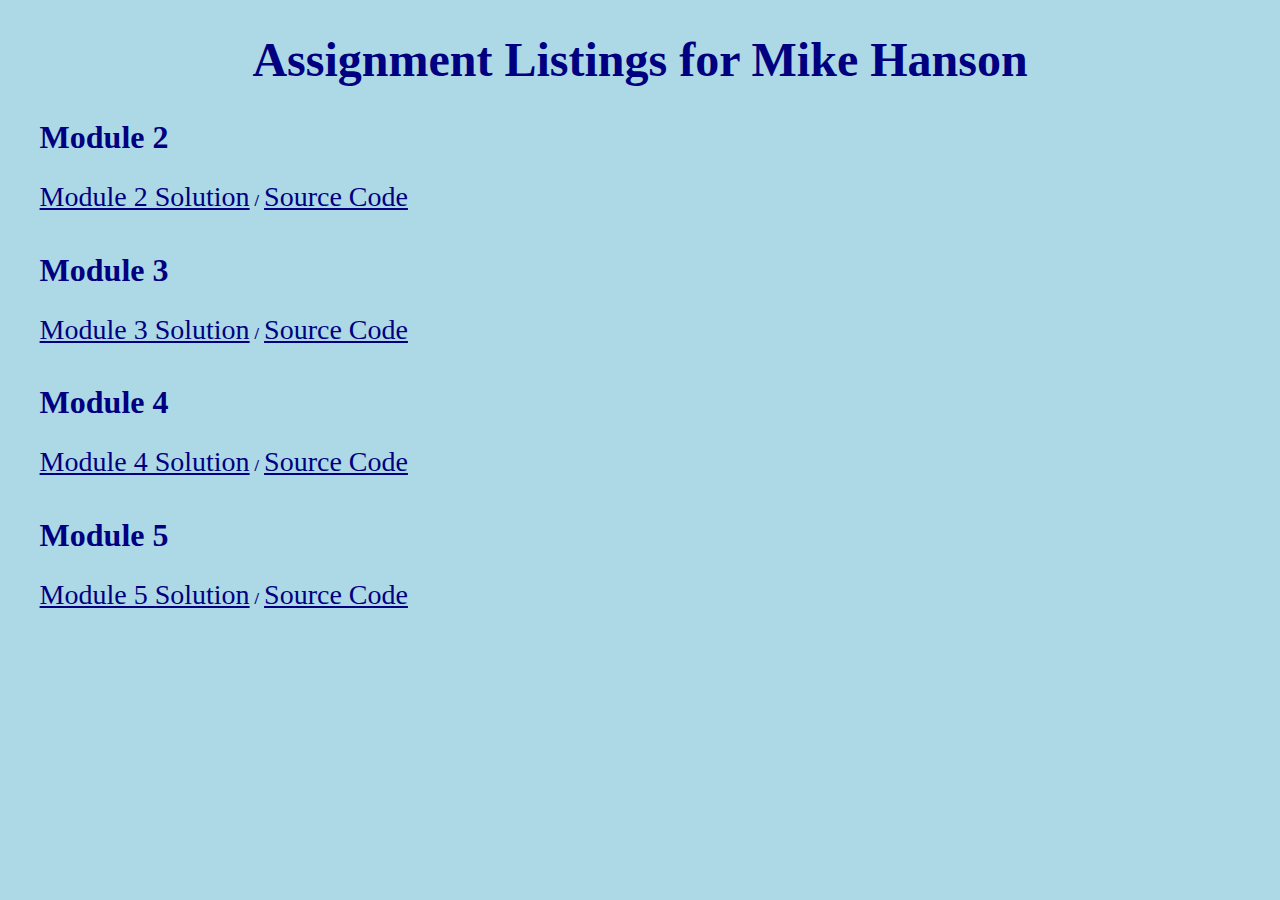
<file: index.html>
<!DOCTYPE html>
<html lang="en">
  <head>
    <meta charset="UTF-8" />
    <meta http-equiv="X-UA-Compatible" content="IE=edge" />
    <meta name="viewport" content="width=device-width, initial-scale=1.0" />
    <link rel="stylesheet" href="css/styles.css" />
    <title>Assignments Directory</title>
  </head>
  <body>
    <h1>Assignment Listings for Mike Hanson</h1>
    <div id="container">
      <h2>Module 2</h2>
      <a href="module2_solution/index.html" target="_blank">Module 2 Solution</a><strong>/</strong><a href="https://github.com/mthanson8333/coursera-test/tree/master/module2_solution" target="_blank">Source Code</a>
      <h2>Module 3</h2>
      <a href="module3_solution/index.html" target="_blank">Module 3 Solution</a><strong>/</strong><a href="https://github.com/mthanson8333/coursera-test/tree/master/module3_solution" target="_blank">Source Code</a>
      <h2>Module 4</h2>
      <a href="module4_solution/index.html" target="_blank">Module 4 Solution</a><strong>/</strong><a href="https://github.com/mthanson8333/coursera-test/tree/master/module4_solution" target="_blank">Source Code</a>
      <h2>Module 5</h2>
      <a href="module5_solution/index.html" target="_blank">Module 5 Solution</a><strong>/</strong><a href="https://github.com/mthanson8333/coursera-test/tree/master/module5_solution" target="_blank">Source Code</a>
    </div>
  </body>
</html>
</file>
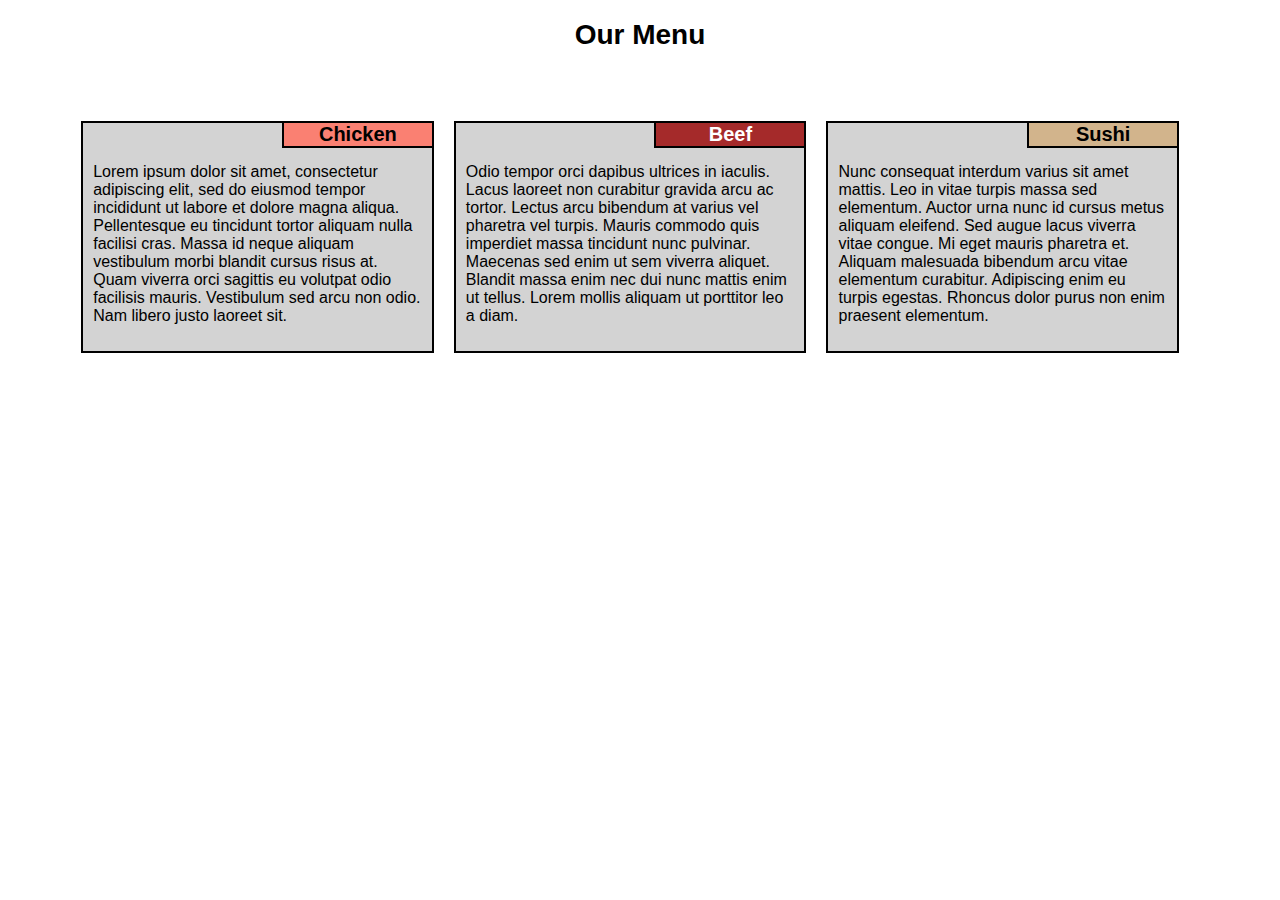
<file: module2_solution/index.html>
<!DOCTYPE html>
<html lang="en">
  <head>
    <meta charset="UTF-8" />
    <meta http-equiv="X-UA-Compatible" content="IE=edge" />
    <meta name="viewport" content="width=device-width, initial-scale=1.0" />
    <link rel="stylesheet" href="css/styles.css" />
    <title>Assignment Solution for Module 2</title>
  </head>
  <body>
    <h1>Our Menu</h1>
    <div class="row">
      <div id="chicken">
        <div><h3 id="chickenHeader">Chicken</h3></div>
        <p class="frame">
          Lorem ipsum dolor sit amet, consectetur adipiscing elit, sed do
          eiusmod tempor incididunt ut labore et dolore magna aliqua.
          Pellentesque eu tincidunt tortor aliquam nulla facilisi cras. Massa id
          neque aliquam vestibulum morbi blandit cursus risus at. Quam viverra
          orci sagittis eu volutpat odio facilisis mauris. Vestibulum sed arcu
          non odio. Nam libero justo laoreet sit.
        </p>
      </div>
      <div id="beef">
        <div><h3 id="beefHeader">Beef</h3></div>
        <p class="frame">
          Odio tempor orci dapibus ultrices in iaculis. Lacus laoreet non
          curabitur gravida arcu ac tortor. Lectus arcu bibendum at varius vel
          pharetra vel turpis. Mauris commodo quis imperdiet massa tincidunt
          nunc pulvinar. Maecenas sed enim ut sem viverra aliquet. Blandit massa
          enim nec dui nunc mattis enim ut tellus. Lorem mollis aliquam ut
          porttitor leo a diam.
        </p>
      </div>
      <div id="sushi">
        <div><h3 id="sushiHeader">Sushi</h3></div>
        <p class="frame">
          Nunc consequat interdum varius sit amet mattis. Leo in vitae turpis
          massa sed elementum. Auctor urna nunc id cursus metus aliquam
          eleifend. Sed augue lacus viverra vitae congue. Mi eget mauris
          pharetra et. Aliquam malesuada bibendum arcu vitae elementum
          curabitur. Adipiscing enim eu turpis egestas. Rhoncus dolor purus non
          enim praesent elementum.
        </p>
      </div>
    </div>
  </body>
</html>
</file>
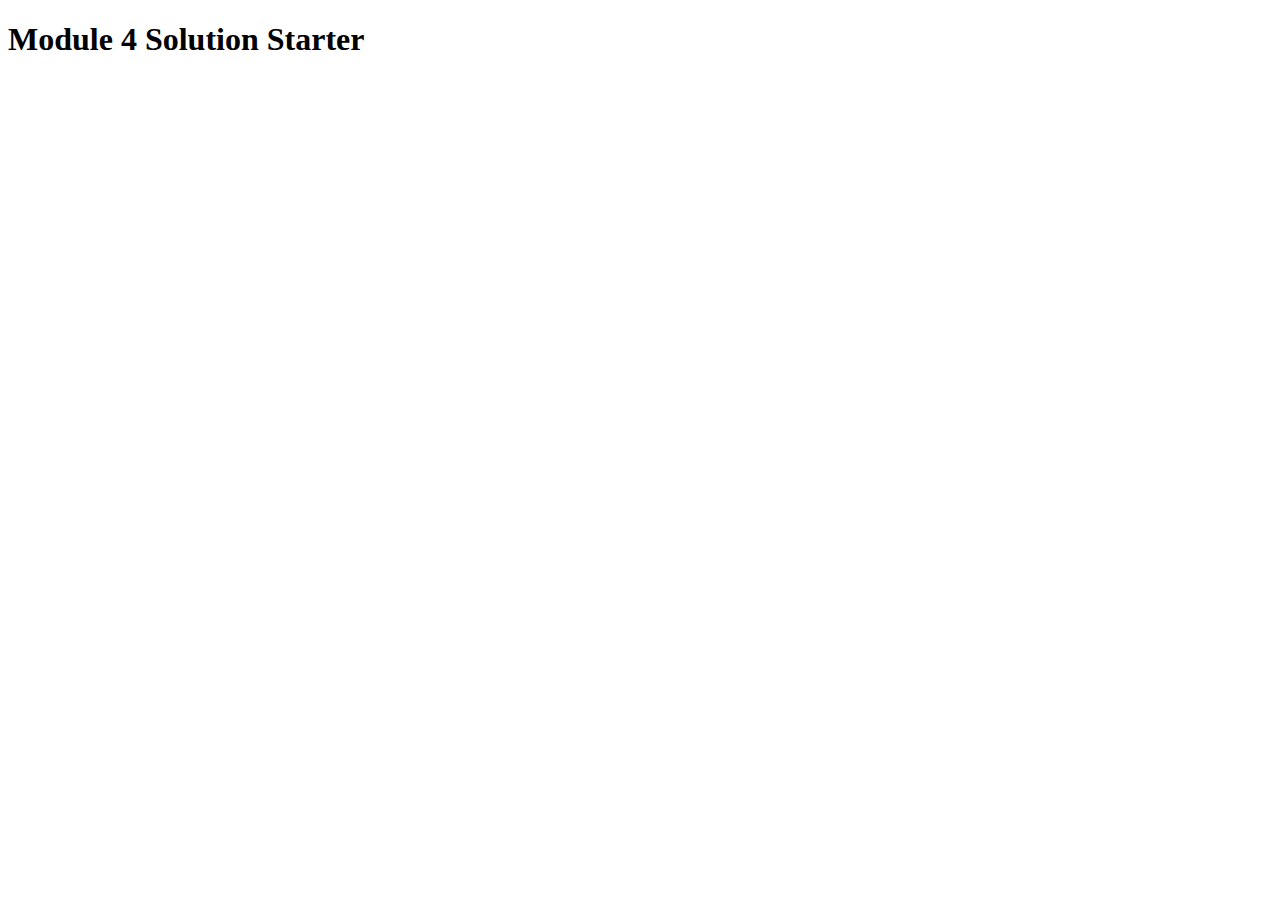
<file: module4_solution/index.html>
<!DOCTYPE html>
<html>
  <head>
    <meta charset="utf-8" />
    <title>Module 4 Solution Starter</title>
    <script src="SpeakHello.js"></script>
    <script src="SpeakGoodBye.js"></script>
    <script src="script.js"></script>
  </head>
  <body>
    <h1>Module 4 Solution Starter</h1>
  </body>
</html>
</file>
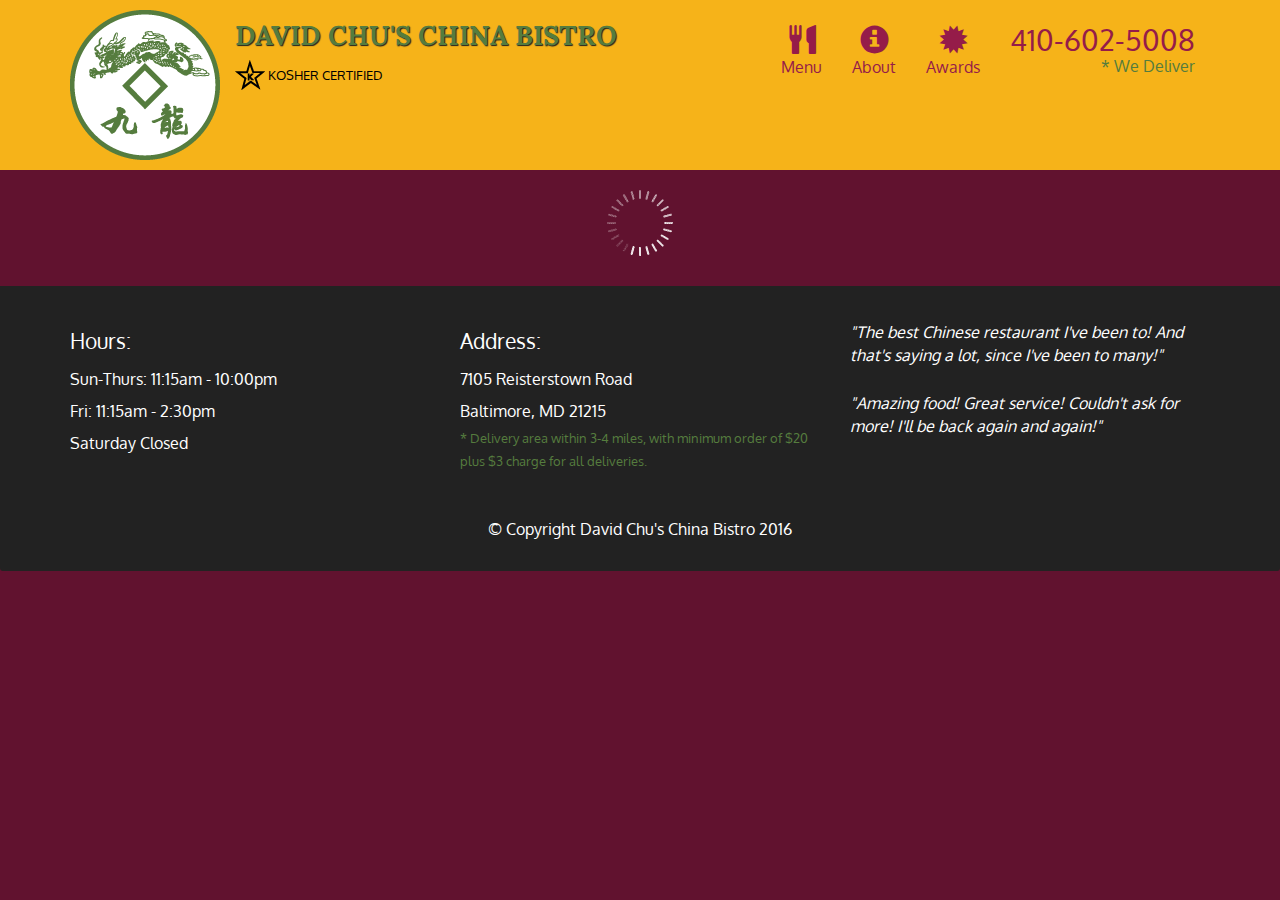
<file: module5_solution/index.html>
<!doctype html>
<html lang="en">
  <head>
    <meta charset="utf-8">
    <meta http-equiv="X-UA-Compatible" content="IE=edge">
    <meta name="viewport" content="width=device-width, initial-scale=1">
    <title>David Chu's China Bistro</title>
    <link rel="stylesheet" href="css/bootstrap.min.css">
    <link rel="stylesheet" href="css/styles.css">
    <link href='https://fonts.googleapis.com/css?family=Oxygen:400,300,700' rel='stylesheet' type='text/css'>
    <link href='https://fonts.googleapis.com/css?family=Lora' rel='stylesheet' type='text/css'>
  </head>
<body>
  <header>
    <nav id="header-nav" class="navbar navbar-default">
      <div class="container">
        <div class="navbar-header">
          <a href="index.html" class="pull-left visible-md visible-lg">
            <div id="logo-img" alt="Logo image"></div>
          </a>

          <div class="navbar-brand">
            <a href="index.html"><h1>David Chu's China Bistro</h1></a>
            <p>
              <img src="images/star-k-logo.png" alt="Kosher certification">
              <span>Kosher Certified</span>
            </p>
          </div>

          <button id="navbarToggle" type="button" class="navbar-toggle collapsed" data-toggle="collapse" data-target="#collapsable-nav" aria-expanded="false">
            <span class="sr-only">Toggle navigation</span>
            <span class="icon-bar"></span>
            <span class="icon-bar"></span>
            <span class="icon-bar"></span>
          </button>
        </div>
        
        <div id="collapsable-nav" class="collapse navbar-collapse">
           <ul id="nav-list" class="nav navbar-nav navbar-right">
            <li id="navHomeButton" class="visible-xs active">
              <a href="index.html">
                <span class="glyphicon glyphicon-home"></span> Home</a>
            </li>
            <li id="navMenuButton">
              <a href="#" onclick="$dc.loadMenuCategories();">
                <span class="glyphicon glyphicon-cutlery"></span><br class="hidden-xs"> Menu</a>
            </li>
            <li>
              <a href="#">
                <span class="glyphicon glyphicon-info-sign"></span><br class="hidden-xs"> About</a>
            </li>
            <li>
              <a href="#">
                <span class="glyphicon glyphicon-certificate"></span><br class="hidden-xs"> Awards</a>
            </li>
            <li id="phone" class="hidden-xs">
              <a href="tel:410-602-5008">
                <span>410-602-5008</span></a><div>* We Deliver</div>
            </li>
          </ul><!-- #nav-list -->
        </div><!-- .collapse .navbar-collapse -->
      </div><!-- .container -->
    </nav><!-- #header-nav -->
  </header>

  <div id="call-btn" class="visible-xs">
    <a class="btn" href="tel:410-602-5008">
    <span class="glyphicon glyphicon-earphone"></span>
    410-602-5008
    </a>
  </div>
  <div id="xs-deliver" class="text-center visible-xs">* We Deliver</div>

  <div id="main-content" class="container"></div>

  <footer class="panel-footer">
    <div class="container">
      <div class="row">
        <section id="hours" class="col-sm-4">
          <span>Hours:</span><br>
          Sun-Thurs: 11:15am - 10:00pm<br>
          Fri: 11:15am - 2:30pm<br>
          Saturday Closed
          <hr class="visible-xs">
        </section>
        <section id="address" class="col-sm-4">
          <span>Address:</span><br>
          7105 Reisterstown Road<br>
          Baltimore, MD 21215
          <p>* Delivery area within 3-4 miles, with minimum order of $20 plus $3 charge for all deliveries.</p>
          <hr class="visible-xs">
        </section>
        <section id="testimonials" class="col-sm-4">
          <p>"The best Chinese restaurant I've been to! And that's saying a lot, since I've been to many!"</p>
          <p>"Amazing food! Great service! Couldn't ask for more! I'll be back again and again!"</p>
        </section>
      </div>
      <div class="text-center">&copy; Copyright David Chu's China Bistro 2016</div>
    </div>
  </footer>

  <!-- jQuery (Bootstrap JS plugins depend on it) -->
  <script src="js/jquery-2.1.4.min.js"></script>
  <script src="js/bootstrap.min.js"></script>
  <script src="js/ajax-utils.js"></script>
  <script src="js/script.js"></script>
</body>
</html>
</file>
<file: css/styles.css>
* {
  box-sizing: border-box;
  color: navy;
  background-color: lightblue;
  font-size: 1em;
}

h1 {
  text-align: center;
  font-size: 3em;
}

h2 {
  font-size: 2em;
  margin-bottom: 13px;
}

#container {
  width: 95%;
  margin: auto;
}

a {
  font-size: 1.75em;
  line-height: 2em;
}

strong {
  margin-left: 5px;
  margin-right: 5px;
}
</file>
<file: module2_solution/css/styles.css>
/* Base styles */

* {
  box-sizing: border-box;
  font-family: "Segoe UI", Tahoma, Geneva, Verdana, sans-serif;
  font-size: 1em;
}

h1 {
  text-align: center;
  margin-bottom: 60px;
  font-size: 1.75em;
}

.row {
  width: 90%;
  margin: auto;
  overflow: auto;
}

.row > div {
  background-color: lightgray;
  border: 2px solid black;
  margin: 10px;
  width: 31%;
  float: left;
}

.row > div > div {
  display: block;
  width: 100%;
  margin: 0;
  padding: 0px;
  border: none;
}

#chickenHeader,
#beefHeader,
#sushiHeader {
  border-left: 2px solid black;
  border-bottom: 2px solid black;
  width: 150px;
  text-align: center;
  position: relative;
  float: right;
  margin: 0;
  font-size: 1.25em;
}

#chickenHeader {
  background-color: salmon;
}

#beefHeader {
  background-color: brown;
  color: white;
}

#sushiHeader {
  background-color: tan;
}

.frame {
  margin-top: 30px;
  padding: 10px;
}

/* Large device */

@media (min-width: 992px) {
  /* not used since css above is the default large device */
}

/* Medium device */
@media (min-width: 768px) and (max-width: 991px) {
  h1 {
    margin-bottom: 15px;
  }

  #chicken,
  #beef {
    width: 47%;
  }

  #sushi {
    width: 96.5%;
  }
}

/* Small device */
@media (max-width: 767px) {
  h1 {
    margin-bottom: 15px;
  }

  #chicken,
  #beef,
  #sushi {
    width: 96%;
  }
}
</file>
<file: module5_solution/css/styles.css>
body {
  font-size: 16px;
  color: #fff;
  background-color: #61122f;
  font-family: 'Oxygen', sans-serif;
}

/** HEADER **/
#header-nav {
  background-color: #f6b319;
  border-radius: 0;
  border: 0;
}

#logo-img {
  background: url('../images/restaurant-logo_large.png') no-repeat;
  width: 150px;
  height: 150px;
  margin: 10px 15px 10px 0;
}

.navbar-brand {
  padding-top: 25px;
}
.navbar-brand h1 { /* Restaurant name */
  font-family: 'Lora', serif;
  color: #557c3e;
  font-size: 1.5em;
  text-transform: uppercase;
  font-weight: bold;
  text-shadow: 1px 1px 1px #222;
  margin-top: 0;
  margin-bottom: 0;
  line-height: .75;
}
.navbar-brand a:hover, .navbar-brand a:focus {
  text-decoration: none;
}
.navbar-brand p { /* Kosher cert */
  color: #000;
  text-transform: uppercase;
  font-size: .7em;
  margin-top: 15px;
}
.navbar-brand p span { /* Star-K */
  vertical-align: middle;
}

#nav-list {
  margin-top: 10px;
}
#nav-list a {
  color: #951C49;
  text-align: center;
}
#nav-list a:hover {
  background: #E7E7E7;
}
#nav-list a span {
  font-size: 1.8em;
}

#phone {
  margin-top: 5px;
}
#phone a { /* Phone number */
  text-align: right;
  padding-bottom: 0;
}
#phone div { /* We Deliver */
  color: #557c3e;
  text-align: right;
  padding-right: 15px;
}

.navbar-header button.navbar-toggle, .navbar-header .icon-bar {
  border: 1px solid #61122f;
}
.navbar-header button.navbar-toggle {
  clear: both;
  margin-top: -30px;
}
/* END HEADER */

/* FOOTER */
.panel-footer {
  margin-top: 30px;
  padding-top: 35px;
  padding-bottom: 30px;
  background-color: #222;
  border-top: 0;
}
.panel-footer div.row {
  margin-bottom: 35px;
}
#hours, #address {
  line-height: 2;
}
#hours > span, #address > span {
  font-size: 1.3em;
}
#address p {
  color: #557c3e;
  font-size: .8em;
  line-height: 1.8;
}
#testimonials {
  font-style: italic;
}
#testimonials p:nth-child(2) {
  margin-top: 25px;
}
/* END FOOTER */



/* HOME PAGE */
.container .jumbotron {
  box-shadow: 0 0 50px #3F0C1F;
  border: 2px solid #3F0C1F;
}

#menu-tile, #specials-tile, #map-tile {
  height: 250px;
  width: 100%;
  margin-bottom: 15px;
  position: relative;
  border: 2px solid #3F0C1F;
  overflow: hidden;
}
#menu-tile:hover, #specials-tile:hover, #map-tile:hover {
  box-shadow: 0 1px 5px 1px #cccccc;
}
#menu-tile {
  background: url('../images/menu-tile.jpg') no-repeat;
  background-position: center;
}
#specials-tile {
  background: url('../images/specials-tile.jpg') no-repeat;
  background-position: center;
}
#menu-tile span, #specials-tile span, #map-tile span {
  position: absolute;
  bottom: 0;
  right: 0;
  width: 100%;
  text-align: center;
  font-size: 1.6em;
  text-transform: uppercase;
  background-color: #000;
  color: #fff;
  opacity: .8;
}
/* END HOME PAGE */

/* MENU CATEGORIES PAGE */
.category-tile { 
  position: relative;
  border: 2px solid #3F0C1F;
  overflow: hidden;
  width: 200px;
  height: 200px;
  margin: 0 auto 15px;
}
.category-tile span {
  position: absolute;
  bottom: 0;
  right: 0;
  width: 100%;
  text-align: center;
  font-size: 1.2em;
  text-transform: uppercase;
  background-color: #000;
  color: #fff;
  opacity: .8;
}
.category-tile:hover {
  box-shadow: 0 1px 5px 1px #cccccc;
}

#menu-categories-title + div {
  margin-bottom: 50px;
}
/* END MENU CATEGORIES PAGE */

/* SINGLE CATEGORY PAGE */
.menu-item-tile {
  margin-bottom: 25px;
}
.menu-item-tile hr {
  width: 80%;
}
.menu-item-tile .menu-item-price {
  font-size: 1.1em;
  text-align: right;
  margin-top: -15px;
  margin-right: -15px;
}
.menu-item-tile .menu-item-price span {
  font-size: .6em;
}
.menu-item-photo {
  position: relative;
  border: 2px solid #3F0C1F; 
  overflow: hidden;
  padding: 0;
  margin-right: -15px;
  margin-left: auto;
  margin-bottom: 20px;
  max-width: 250px;
}
.menu-item-photo div {
  position: absolute;
  bottom: 0;
  right: 0;
  width: 80px;
  background-color: #557c3e;
  text-align: center;
}
.menu-item-description {
  padding-right: 30px;
}
h3.menu-item-title {
  margin: 0 0 10px;
}
.menu-item-details {
  font-size: .9em;
  font-style: italic;
}
/* END SINGLE CATEGORY PAGE */


/********** Large devices only **********/
@media (min-width: 1200px) {
  .container .jumbotron {
    background: url('../images/jumbotron_1200.jpg') no-repeat;
    height: 675px;
  }
}

/********** Medium devices only **********/
@media (min-width: 992px) and (max-width: 1199px) {
  /* Header */
  #logo-img {
    background: url('../images/restaurant-logo_medium.png') no-repeat;
    width: 100px;
    height: 100px;
    margin: 5px 5px 5px 0;
  }
  /* End Header */

  /* Home Page */
  .container .jumbotron {
    background: url('../images/jumbotron_992.jpg') no-repeat;
    height: 558px;
  }
  /* End Home Page */
}

/********** Small devices only **********/
@media (min-width: 768px) and (max-width: 991px) {
  /* Home Page */
  .container .jumbotron {
    background: url('../images/jumbotron_768.jpg') no-repeat;
    height: 432px;
  }
  /* End Home Page */
}

/********** Extra small devices only **********/
@media (max-width: 767px) {
  /* Header */
  .navbar-brand {
    padding-top: 10px;
    height: 80px;
  }
  .navbar-brand h1 { /* Restaurant name */
    padding-top: 10px;
    font-size: 5vw; /* 1vw = 1% of viewport width */
  }
  .navbar-brand p { /* Kosher cert */
    font-size: .6em;
    margin-top: 12px;
  }
  .navbar-brand p img { /* Star-K */
    height: 20px;
  }

  #collapsable-nav a { /* Collapsed nav menu text */
    font-size: 1.2em;
  }
  #collapsable-nav a span { /* Collapsed nav menu glyph */
    font-size: 1em;
    margin-right: 5px;
  }

  #call-btn > a {
    font-size: 1.5em;
    display: block;
    margin: 0 20px;
    padding: 10px;
    border: 2px solid #fff;
    background-color: #f6b319;
    color: #951c49;
  }
  #xs-deliver {
    margin-top: 5px;
    font-size: .7em;
    letter-spacing: .1em;
    text-transform: uppercase;
  }
  /* End Header */

  /* Footer */
  .panel-footer section {
    margin-bottom: 30px;
    text-align: center;
  }
  .panel-footer section:nth-child(3) {
    margin-bottom: 0; /* margin already exists on the whole row */
  }
  .panel-footer section hr {
    width: 50%;
  }
  /* End Footer */

  /* Home Page */
  .container .jumbotron {
    margin-top: 30px;
    padding: 0;
  }
  #menu-tile, #specials-tile {
    width: 360px;
    margin: 0 auto 15px;
  }

  .menu-item-photo {
    margin-right: auto;
  }
  .menu-item-tile .menu-item-price {
    text-align: center;
  }
  .menu-item-description {
    text-align: center;;
  }
}


/********** Super extra small devices Only :-) (e.g., iPhone 4) **********/
@media (max-width: 479px) {
  /* Header */
  .navbar-brand h1 { /* Restaurant name */
    padding-top: 5px;
    font-size: 6vw;
  }
  /* End Header */
  
  /* Home page */
  #menu-tile, #specials-tile {
    width: 280px;
    margin: 0 auto 15px;
  }

  .col-xxs-12 {
    position: relative;
    min-height: 1px;
    padding-right: 15px;
    padding-left: 15px;
    float: left;
    width: 100%;
  }
}
</file>
